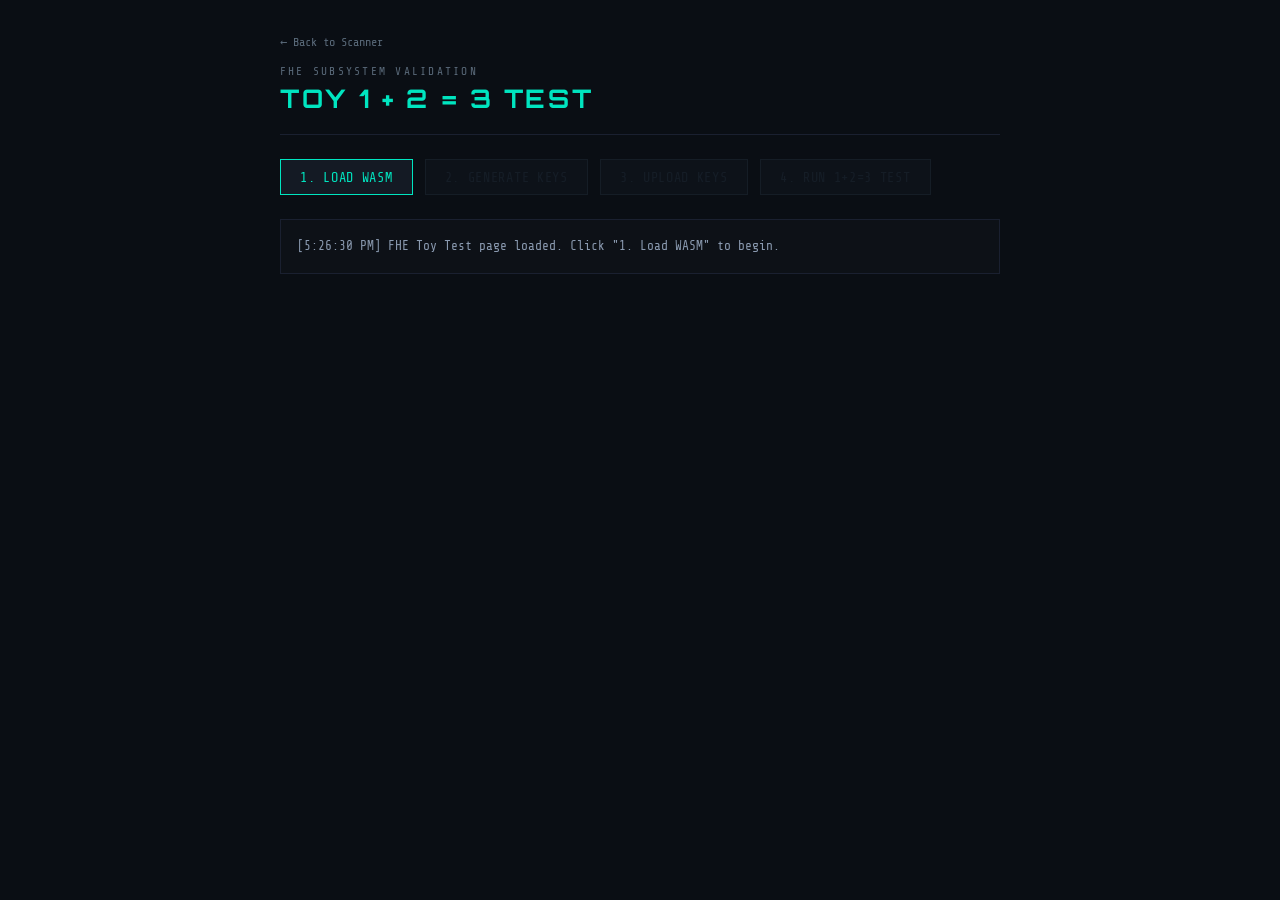
<file: client/fhe-toy.html>
<!doctype html>
<html lang="en">
  <head>
    <meta charset="UTF-8" />
    <meta name="viewport" content="width=device-width, initial-scale=1.0" />
    <title>FHE Toy Test — Tactical Face Scanner</title>
    <link rel="preconnect" href="https://fonts.googleapis.com" />
    <link rel="preconnect" href="https://fonts.gstatic.com" crossorigin />
    <link
      href="https://fonts.googleapis.com/css2?family=Orbitron:wght@500;700&family=Share+Tech+Mono&display=swap"
      rel="stylesheet"
    />
    <style>
      *, *::before, *::after { box-sizing: border-box; margin: 0; padding: 0; }

      body {
        background: #0a0e14;
        color: #c5d0dc;
        font-family: 'Share Tech Mono', monospace;
        min-height: 100vh;
        display: flex;
        flex-direction: column;
        align-items: center;
        padding: 2rem 1rem;
      }

      h1 {
        font-family: 'Orbitron', sans-serif;
        color: #00e5c0;
        font-size: 1.6rem;
        text-transform: uppercase;
        letter-spacing: 0.1em;
        margin-bottom: 0.25rem;
      }

      .kicker {
        font-size: 0.7rem;
        color: #5a6a7a;
        text-transform: uppercase;
        letter-spacing: 0.2em;
        margin-bottom: 0.25rem;
      }

      .container {
        max-width: 720px;
        width: 100%;
      }

      header {
        border-bottom: 1px solid #1a2030;
        padding-bottom: 1rem;
        margin-bottom: 1.5rem;
      }

      .btn-row {
        display: flex;
        gap: 0.75rem;
        flex-wrap: wrap;
        margin-bottom: 1.5rem;
      }

      button {
        font-family: 'Share Tech Mono', monospace;
        background: #141a24;
        color: #00e5c0;
        border: 1px solid #00e5c0;
        padding: 0.6rem 1.2rem;
        cursor: pointer;
        font-size: 0.85rem;
        text-transform: uppercase;
        letter-spacing: 0.05em;
        transition: background 0.15s, color 0.15s;
      }

      button:hover:not(:disabled) {
        background: #00e5c0;
        color: #0a0e14;
      }

      button:disabled {
        opacity: 0.35;
        cursor: not-allowed;
        border-color: #2a3a4a;
        color: #2a3a4a;
      }

      .log-container {
        background: #0d1117;
        border: 1px solid #1a2030;
        padding: 1rem;
        max-height: 60vh;
        overflow-y: auto;
        font-size: 0.8rem;
        line-height: 1.6;
      }

      .log-container .log-line {
        white-space: pre-wrap;
        word-break: break-all;
      }

      .log-line.info { color: #8a9ab0; }
      .log-line.ok   { color: #00e5c0; }
      .log-line.err  { color: #ff5c5c; }
      .log-line.warn { color: #e5c100; }

      .result-box {
        background: #141a24;
        border: 2px solid #00e5c0;
        padding: 1rem 1.25rem;
        margin-bottom: 1.5rem;
        font-size: 1.4rem;
        font-family: 'Orbitron', sans-serif;
        color: #00e5c0;
        text-align: center;
        display: none;
      }

      a.back {
        display: inline-block;
        color: #5a6a7a;
        text-decoration: none;
        font-size: 0.75rem;
        margin-bottom: 1rem;
      }
      a.back:hover { color: #00e5c0; }
    </style>
  </head>
  <body>
    <div class="container">
      <a class="back" href="/">&larr; Back to Scanner</a>
      <header>
        <p class="kicker">FHE Subsystem Validation</p>
        <h1>Toy 1 + 2 = 3 Test</h1>
      </header>

      <div class="btn-row">
        <button id="btnLoad" onclick="loadWasm()">1. Load WASM</button>
        <button id="btnKeys" onclick="generateKeys()" disabled>2. Generate Keys</button>
        <button id="btnUpload" onclick="uploadKeys()" disabled>3. Upload Keys</button>
        <button id="btnTest" onclick="runTest()" disabled>4. Run 1+2=3 Test</button>
      </div>

      <div class="result-box" id="resultBox"></div>

      <div class="log-container" id="logBox"></div>
    </div>

    <script type="module">
      /* ── helpers ── */
      const logBox = document.getElementById('logBox');
      function log(msg, cls = 'info') {
        const ts = new Date().toLocaleTimeString();
        const el = document.createElement('div');
        el.className = 'log-line ' + cls;
        el.textContent = `[${ts}] ${msg}`;
        logBox.appendChild(el);
        logBox.scrollTop = logBox.scrollHeight;
      }

      function uint8ToBase64(uint8arr) {
        let binary = '';
        for (let i = 0; i < uint8arr.length; i++) {
          binary += String.fromCharCode(uint8arr[i]);
        }
        return btoa(binary);
      }

      function base64ToUint8Array(b64) {
        const binary = atob(b64);
        const bytes = new Uint8Array(binary.length);
        for (let i = 0; i < binary.length; i++) {
          bytes[i] = binary.charCodeAt(i);
        }
        return bytes;
      }

      function copyVecToJs(vec) {
        return new Array(vec.size()).fill(0).map((_, idx) => vec.get(idx));
      }

      /* ── state ── */
      let openfhe = null;
      let cc = null;
      let keys = null;

      function requireEnum(group, key) {
        const value = openfhe?.[group]?.[key];
        if (value === undefined) {
          throw new Error(`openfhe.${group}.${key} is not available in this WASM build`);
        }
        return value;
      }

      /* ── step 1: load WASM ── */
      async function loadWasm() {
        const btn = document.getElementById('btnLoad');
        btn.disabled = true;
        log('Loading openfhe-wasm (~3 MB download)...');
        try {
          const mod = await import('/static/wasm/openfhe_pke_es6.js');
          const createModule = mod.default;
          openfhe = await createModule();
          log('openfhe-wasm loaded successfully', 'ok');
          document.getElementById('btnKeys').disabled = false;
        } catch (e) {
          log('Failed to load WASM: ' + e.message, 'err');
          btn.disabled = false;
        }
      }
      window.loadWasm = loadWasm;

      /* ── step 2: generate keys ── */
      async function generateKeys() {
        const btn = document.getElementById('btnKeys');
        btn.disabled = true;
        log('Creating CKKS crypto context...');
        try {
          const params = new openfhe.CCParamsCryptoContextCKKSRNS();
          params.SetMultiplicativeDepth(1);
          params.SetScalingModSize(50);
          params.SetRingDim(8192);
          params.SetBatchSize(4096);
          params.SetSecurityLevel(requireEnum('SecurityLevel', 'HEStd_128_classic'));
          params.SetScalingTechnique(requireEnum('ScalingTechnique', 'FLEXIBLEAUTO'));
          log('Params set. Generating context...');

          cc = openfhe.GenCryptoContextCKKS(params);
          cc.Enable(requireEnum('PKESchemeFeature', 'PKE'));
          cc.Enable(requireEnum('PKESchemeFeature', 'KEYSWITCH'));
          cc.Enable(requireEnum('PKESchemeFeature', 'LEVELEDSHE'));
          log('Context created and features enabled', 'ok');

          log('Generating keypair (this may take a moment)...');
          keys = cc.KeyGen();
          log('Keypair generated', 'ok');

          document.getElementById('btnUpload').disabled = false;
          document.getElementById('btnTest').disabled = false;
        } catch (e) {
          log('Key generation failed: ' + e.message, 'err');
          btn.disabled = false;
        }
      }
      window.generateKeys = generateKeys;

      /* ── step 3: upload keys ── */
      async function uploadKeys() {
        const btn = document.getElementById('btnUpload');
        btn.disabled = true;
        log('Serializing crypto context...');
        try {
          const ccBuf = openfhe.SerializeCryptoContextToBuffer(cc, openfhe.SerType.BINARY);
          log(`Context serialized: ${ccBuf.length} bytes`);

          const pkBuf = openfhe.SerializePublicKeyToBuffer(keys.publicKey, openfhe.SerType.BINARY);
          log(`Public key serialized: ${pkBuf.length} bytes`);

          const ccB64 = uint8ToBase64(ccBuf);
          const pkB64 = uint8ToBase64(pkBuf);
          log(`Base64 sizes — context: ${ccB64.length}, pubkey: ${pkB64.length}`);

          log('POSTing to /fhe/keys ...');
          const resp = await fetch('/fhe/keys', {
            method: 'POST',
            headers: { 'Content-Type': 'application/json' },
            body: JSON.stringify({
              crypto_context: ccB64,
              public_key: pkB64,
              eval_keys: null,
            }),
          });

          if (!resp.ok) {
            const text = await resp.text();
            throw new Error(`Server returned ${resp.status}: ${text}`);
          }

          const data = await resp.json();
          log('Keys uploaded: ' + JSON.stringify(data), 'ok');
        } catch (e) {
          log('Key upload failed: ' + e.message, 'err');
        } finally {
          btn.disabled = false;
        }
      }
      window.uploadKeys = uploadKeys;

      /* ── step 4: run 1+2=3 test ── */
      async function runTest() {
        const btn = document.getElementById('btnTest');
        btn.disabled = true;
        const resultBox = document.getElementById('resultBox');
        resultBox.style.display = 'none';

        try {
          /* encrypt 1.0 */
          log('Encrypting value 1.0 ...');
          const v1 = new openfhe.VectorDouble();
          v1.push_back(1.0);
          const pt1 = cc.MakeCKKSPackedPlaintext(v1);
          const ct1 = cc.Encrypt(keys.publicKey, pt1);
          log('Ciphertext A created', 'ok');

          /* encrypt 2.0 */
          log('Encrypting value 2.0 ...');
          const v2 = new openfhe.VectorDouble();
          v2.push_back(2.0);
          const pt2 = cc.MakeCKKSPackedPlaintext(v2);
          const ct2 = cc.Encrypt(keys.publicKey, pt2);
          log('Ciphertext B created', 'ok');

          /* serialize ciphertexts */
          log('Serializing ciphertexts...');
          const ct1Buf = openfhe.SerializeCiphertextToBuffer(ct1, openfhe.SerType.BINARY);
          const ct2Buf = openfhe.SerializeCiphertextToBuffer(ct2, openfhe.SerType.BINARY);
          log(`Ciphertext sizes — A: ${ct1Buf.length}, B: ${ct2Buf.length}`);

          const ct1B64 = uint8ToBase64(ct1Buf);
          const ct2B64 = uint8ToBase64(ct2Buf);

          /* send to server */
          log('POSTing to /fhe/toy-add ...');
          const resp = await fetch('/fhe/toy-add', {
            method: 'POST',
            headers: { 'Content-Type': 'application/json' },
            body: JSON.stringify({ ct_a: ct1B64, ct_b: ct2B64 }),
          });

          if (!resp.ok) {
            const text = await resp.text();
            throw new Error(`Server returned ${resp.status}: ${text}`);
          }

          const data = await resp.json();
          log('Server returned result ciphertext (' + data.result.length + ' chars base64)', 'ok');

          /* deserialize result */
          log('Deserializing result ciphertext...');
          const resBuf = base64ToUint8Array(data.result);
          const ctResult = openfhe.DeserializeCiphertextFromBuffer(resBuf, openfhe.SerType.BINARY);
          log('Result ciphertext deserialized', 'ok');

          /* decrypt */
          log('Decrypting result...');
          const ptResult = cc.Decrypt(keys.secretKey, ctResult);
          ptResult.SetLength(1);
          const values = copyVecToJs(ptResult.GetRealPackedValue());
          const val = values[0];
          const rounded = Math.round(val * 1000) / 1000;
          log(`Decrypted value: ${val}`, 'ok');
          log(`Rounded: ${rounded}`, 'ok');

          /* display */
          const pass = Math.abs(rounded - 3.0) < 0.01;
          if (pass) {
            log('TEST PASSED: 1 + 2 = ' + rounded, 'ok');
            resultBox.textContent = '1 + 2 = ' + rounded + '  ✓ PASS';
            resultBox.style.borderColor = '#00e5c0';
            resultBox.style.color = '#00e5c0';
          } else {
            log('TEST FAILED: expected ~3.0, got ' + rounded, 'err');
            resultBox.textContent = '1 + 2 = ' + rounded + '  ✗ FAIL';
            resultBox.style.borderColor = '#ff5c5c';
            resultBox.style.color = '#ff5c5c';
          }
          resultBox.style.display = 'block';
        } catch (e) {
          log('Test failed: ' + e.message, 'err');
        } finally {
          btn.disabled = false;
        }
      }
      window.runTest = runTest;

      /* auto-log on load */
      log('FHE Toy Test page loaded. Click "1. Load WASM" to begin.');
    </script>
  </body>
</html>
</file>
